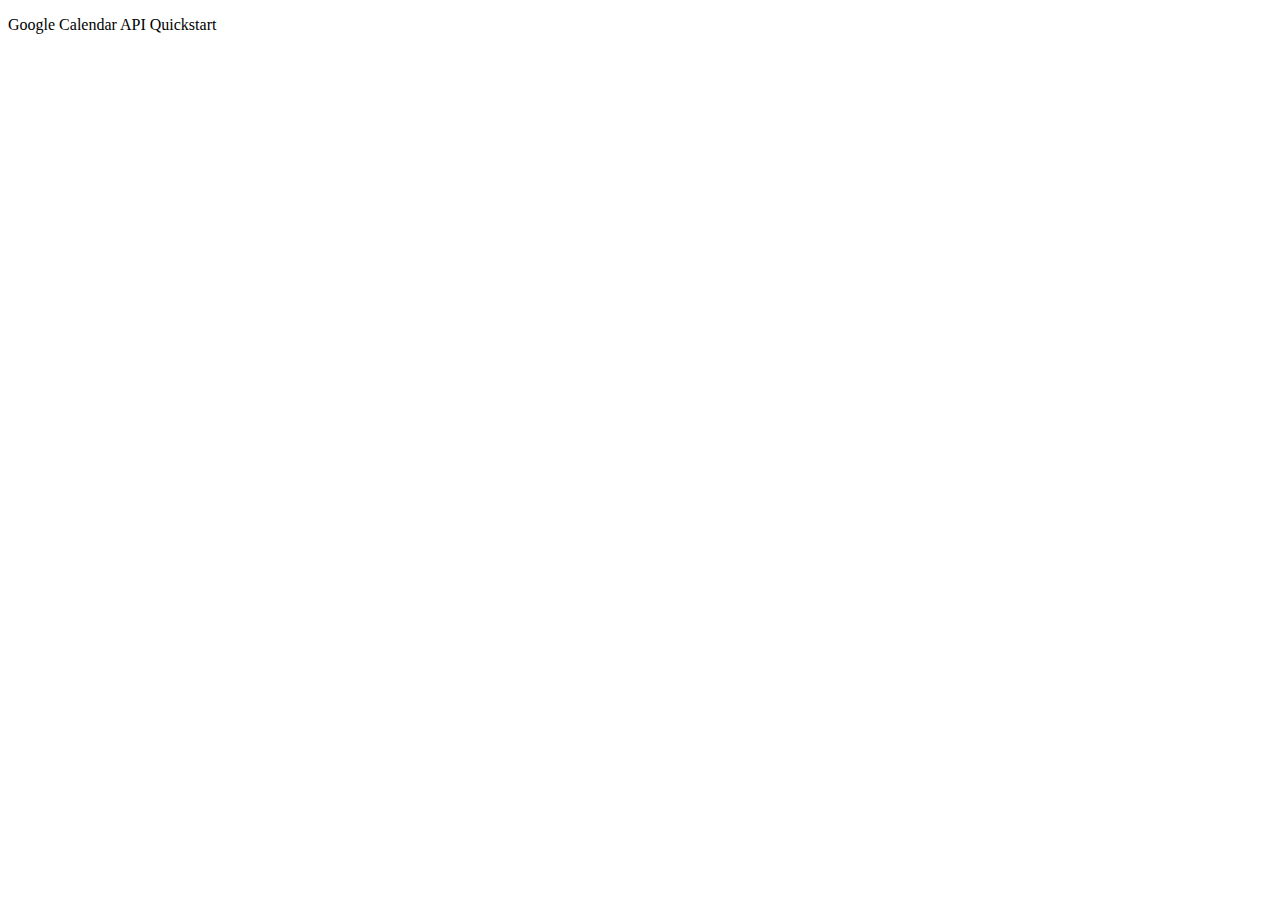
<file: calendarAPI/index.html>
<!-- https://calendar.google.com/calendar/embed?src=students.highline.edu_47edjkg9o0cm12c7t6ihs21d3o%40group.calendar.google.com&ctz=America%2FLos_Angeles -->

<!-- python -m SimpleHTTPServer 8000 -->
<!-- python -m http.server 8000 -->

<!DOCTYPE html>
<html>
  <head>
    <title>Google Calendar API Quickstart</title>
    <meta charset="utf-8" />
  </head>
  <body>
    <p>Google Calendar API Quickstart</p>

    <!--Add buttons to initiate auth sequence and sign out-->
    <button id="authorize_button" style="display: none;">Authorize</button>
    <button id="signout_button" style="display: none;">Sign Out</button>

    <pre id="content" style="white-space: pre-wrap;"></pre>

    <script type="text/javascript">
      // Client ID and API key from the Developer Console
var CLIENT_ID = '852968069520-96tmm59ef4q6010mkgllgd86nc59b68e.apps.googleusercontent.com';
var API_KEY = 'AIzaSyAK2nDSUtEh1L633quA3NMW73wjJLc-TS8';

      // Array of API discovery doc URLs for APIs used by the quickstart
      var DISCOVERY_DOCS = ["https://www.googleapis.com/discovery/v1/apis/calendar/v3/rest"];

      // Authorization scopes required by the API; multiple scopes can be
      // included, separated by spaces.
      var SCOPES = "https://www.googleapis.com/auth/calendar.readonly";

      var authorizeButton = document.getElementById('authorize_button');
      var signoutButton = document.getElementById('signout_button');

      /**
       *  On load, called to load the auth2 library and API client library.
       */
      function handleClientLoad() {
        gapi.load('client:auth2', initClient);
      }

      /**
       *  Initializes the API client library and sets up sign-in state
       *  listeners.
       */
      function initClient() {
        gapi.client.init({
          apiKey: API_KEY,
          clientId: CLIENT_ID,
          discoveryDocs: DISCOVERY_DOCS,
          scope: SCOPES
        }).then(function () {
          // Listen for sign-in state changes.
          gapi.auth2.getAuthInstance().isSignedIn.listen(updateSigninStatus);

          // Handle the initial sign-in state.
          updateSigninStatus(gapi.auth2.getAuthInstance().isSignedIn.get());
          authorizeButton.onclick = handleAuthClick;
          signoutButton.onclick = handleSignoutClick;
        }, function(error) {
          appendPre(JSON.stringify(error, null, 2));
        });
      }

      /**
       *  Called when the signed in status changes, to update the UI
       *  appropriately. After a sign-in, the API is called.
       */
      function updateSigninStatus(isSignedIn) {
        if (isSignedIn) {
          authorizeButton.style.display = 'none';
          signoutButton.style.display = 'block';
          listUpcomingEvents();
        } else {
          authorizeButton.style.display = 'block';
          signoutButton.style.display = 'none';
        }
      }

      /**
       *  Sign in the user upon button click.
       */
      function handleAuthClick(event) {
        gapi.auth2.getAuthInstance().signIn();
      }

      /**
       *  Sign out the user upon button click.
       */
      function handleSignoutClick(event) {
        gapi.auth2.getAuthInstance().signOut();
      }

      /**
       * Append a pre element to the body containing the given message
       * as its text node. Used to display the results of the API call.
       *
       * @param {string} message Text to be placed in pre element.
       */
      function appendPre(message) {
        var pre = document.getElementById('content');
        var textContent = document.createTextNode(message + '\n');
        pre.appendChild(textContent);
      }

      /**
       * Print the summary and start datetime/date of the next ten events in
       * the authorized user's calendar. If no events are found an
       * appropriate message is printed.
       */
      function listUpcomingEvents() {
        gapi.client.calendar.events.list({
'calendarId': 'students.highline.edu_47edjkg9o0cm12c7t6ihs21d3o@group.calendar.google.com',
          'timeMin': (new Date()).toISOString(),
          'showDeleted': false,
          'singleEvents': true,
          'maxResults': 10,
          'orderBy': 'startTime'
        }).then(function(response) {
          var events = response.result.items;
          appendPre('Upcoming events:');

          if (events.length > 0) {
            for (i = 0; i < events.length; i++) {
              var event = events[i];
              var when = event.start.dateTime;
              if (!when) {
                when = event.start.date;
              }
              appendPre(event.summary + ' (' + when + ')')
            }
          } else {
            appendPre('No upcoming events found.');
          }
        });
      }

    </script>

    <script async defer src="https://apis.google.com/js/api.js"
      onload="this.onload=function(){};handleClientLoad()"
      onreadystatechange="if (this.readyState === 'complete') this.onload()">
    </script>
  </body>
</html>
</file>
